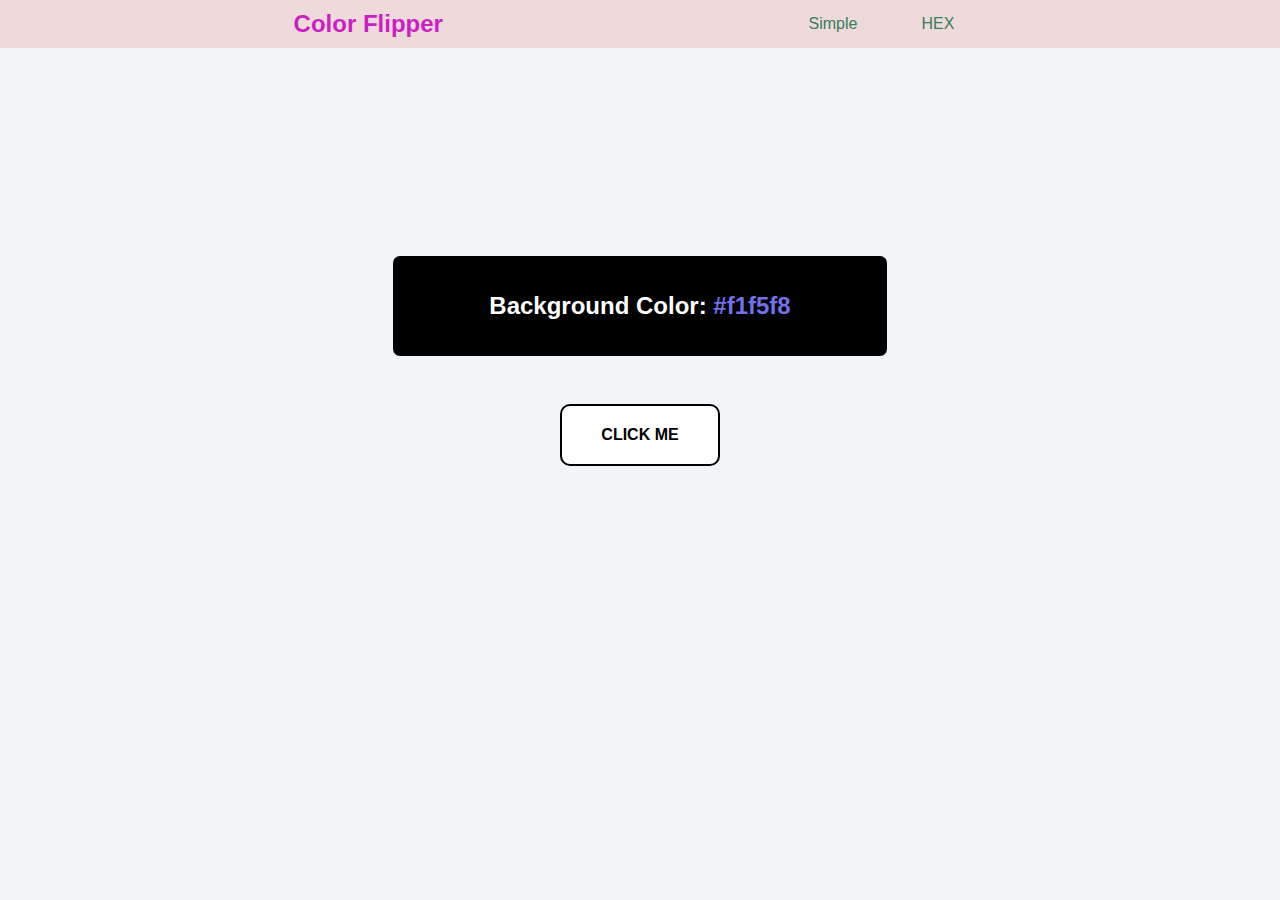
<file: html/index.html>
<!DOCTYPE html>
<html lang="en">
<head>
    <meta charset="UTF-8">
    <meta http-equiv="X-UA-Compatible" content="IE=edge">
    <meta name="viewport" content="width=device-width, initial-scale=1.0">
    <title>Color Flipper | Simple</title>
    <link rel="stylesheet" href="../style.css">
    <link rel="shortcut icon" type="image/jpg" href="../image/iconcolor.jpg"/>
</head>
<body>
    <nav>
        <div class="navbar">
            <h2>Color Flipper</h2>
            <ul class="links">
                <li><a href="index.html">Simple</a></li>
                <li><a href="hex.html">HEX</a></li>
            </ul>
        </div>
        
    </nav>
    <main >
        <div class="container">
            <h2>Background Color: <span class="color">
                #f1f5f8
            </span></h2>
            <button class="btn" id="btn">CLICK ME</button>
        </div>
    </main>
    <script src="../js/app.js"></script>
</body>
</html>
</file>
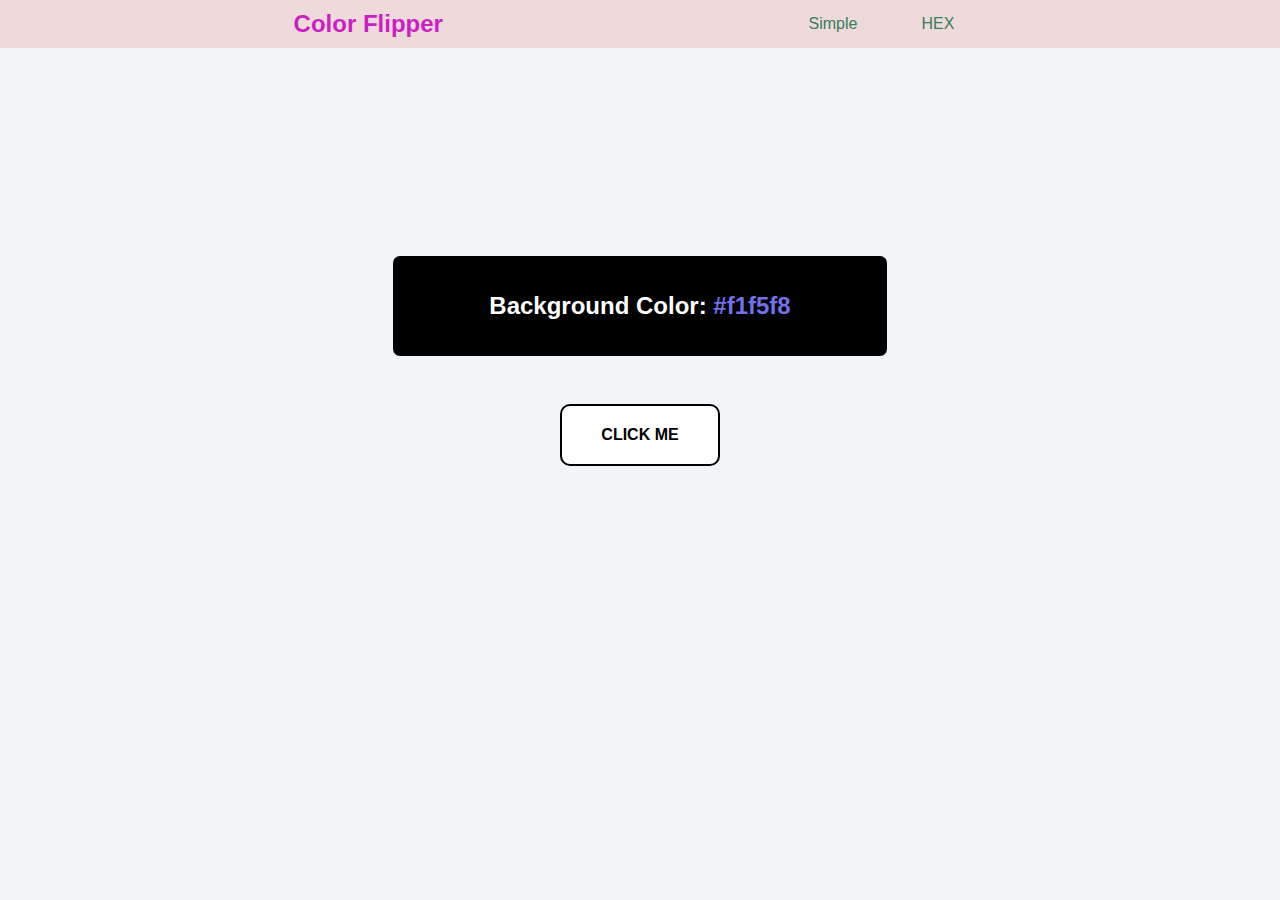
<file: html/hex.html>
<!DOCTYPE html>
<html lang="en">
<head>
    <meta charset="UTF-8">
    <meta http-equiv="X-UA-Compatible" content="IE=edge">
    <meta name="viewport" content="width=device-width, initial-scale=1.0">
    <title>Color Flipper | HEX</title>
    <link rel="stylesheet" href="../style.css">
    <link rel="shortcut icon" type="image/jpg" href="../image/iconcolor.jpg"/>
</head>
<body>
    <nav>
        <div class="navbar">
            <h2>Color Flipper</h2>
            <ul class="links">
                <li><a href="index.html">Simple</a></li>
                <li><a href="hex.html">HEX</a></li>
            </ul>
        </div>
        
    </nav>
    <main >
        <div class="container">
            <h2>Background Color: <span class="color">
                #f1f5f8
            </span></h2>
            <button class="btn" id="btn">CLICK ME</button>
        </div>
    </main>
    <script src="../js/hex.js"></script>
</body>
</html>
</file>
<file: style.css>
*{
    margin: 0;
    top: 0;
    font-family: 'Lucida Sans', 'Lucida Sans Regular', 'Lucida Grande', 'Lucida Sans Unicode', Geneva, Verdana, sans-serif;
}
body{
    background-color: #f1f5f8;
}
.navbar{
    background-color: rgb(238, 218, 218);
    color: rgb(204, 31, 195);
    display: flex;
    justify-content: space-evenly;
    align-items: center;
    height: 3em;
}
.links{
    display: flex;
    list-style: none;
}
.links a{
    text-decoration: none;
    color: rgb(55, 126, 91);
    margin: 2em;
}
.links a:hover{
    color: rgb(204, 31, 195);
    border-radius: 5px;
    
}
.container{
    display: flex;
    flex-direction: column;
    align-items: center;
    margin-top: 10em;
}
.container h2{
    background-color:black;
    color: white;
    padding: 1.5em;
    padding-left: 4em;
    padding-right: 4em;
    margin: 2em;
    border-radius: 7px;
}
.color{
    color: rgb(114, 112, 235);
}
#btn{
    background-color: white;
    border: 2px solid black;
    border-radius: 10px;
    padding: 20px;
    width: 10em;
    font-size: 16px;
    font-weight: bold;
}
#btn:hover{
    color: rgb(204, 31, 195);
    cursor: pointer;
    background-color: black;
}
.btn:active {
    background-color: black;
    box-shadow: 0 5px black;
    transform: translateY(4px);
  }
@media screen and (max-width: 420px) {
    .navbar{
        height: auto;
        width: auto;
    }
    .navbar h2{
        text-align: center;
    }
    .links{
        display: flex;
        flex-direction: column;
        justify-content: space-evenly;
    }
    .container h2{
        font-size: 12px;
    }
    #btn{
        font-size: 12px;
        padding: 2px;
        width: 7em;
    }
  }
</file>
